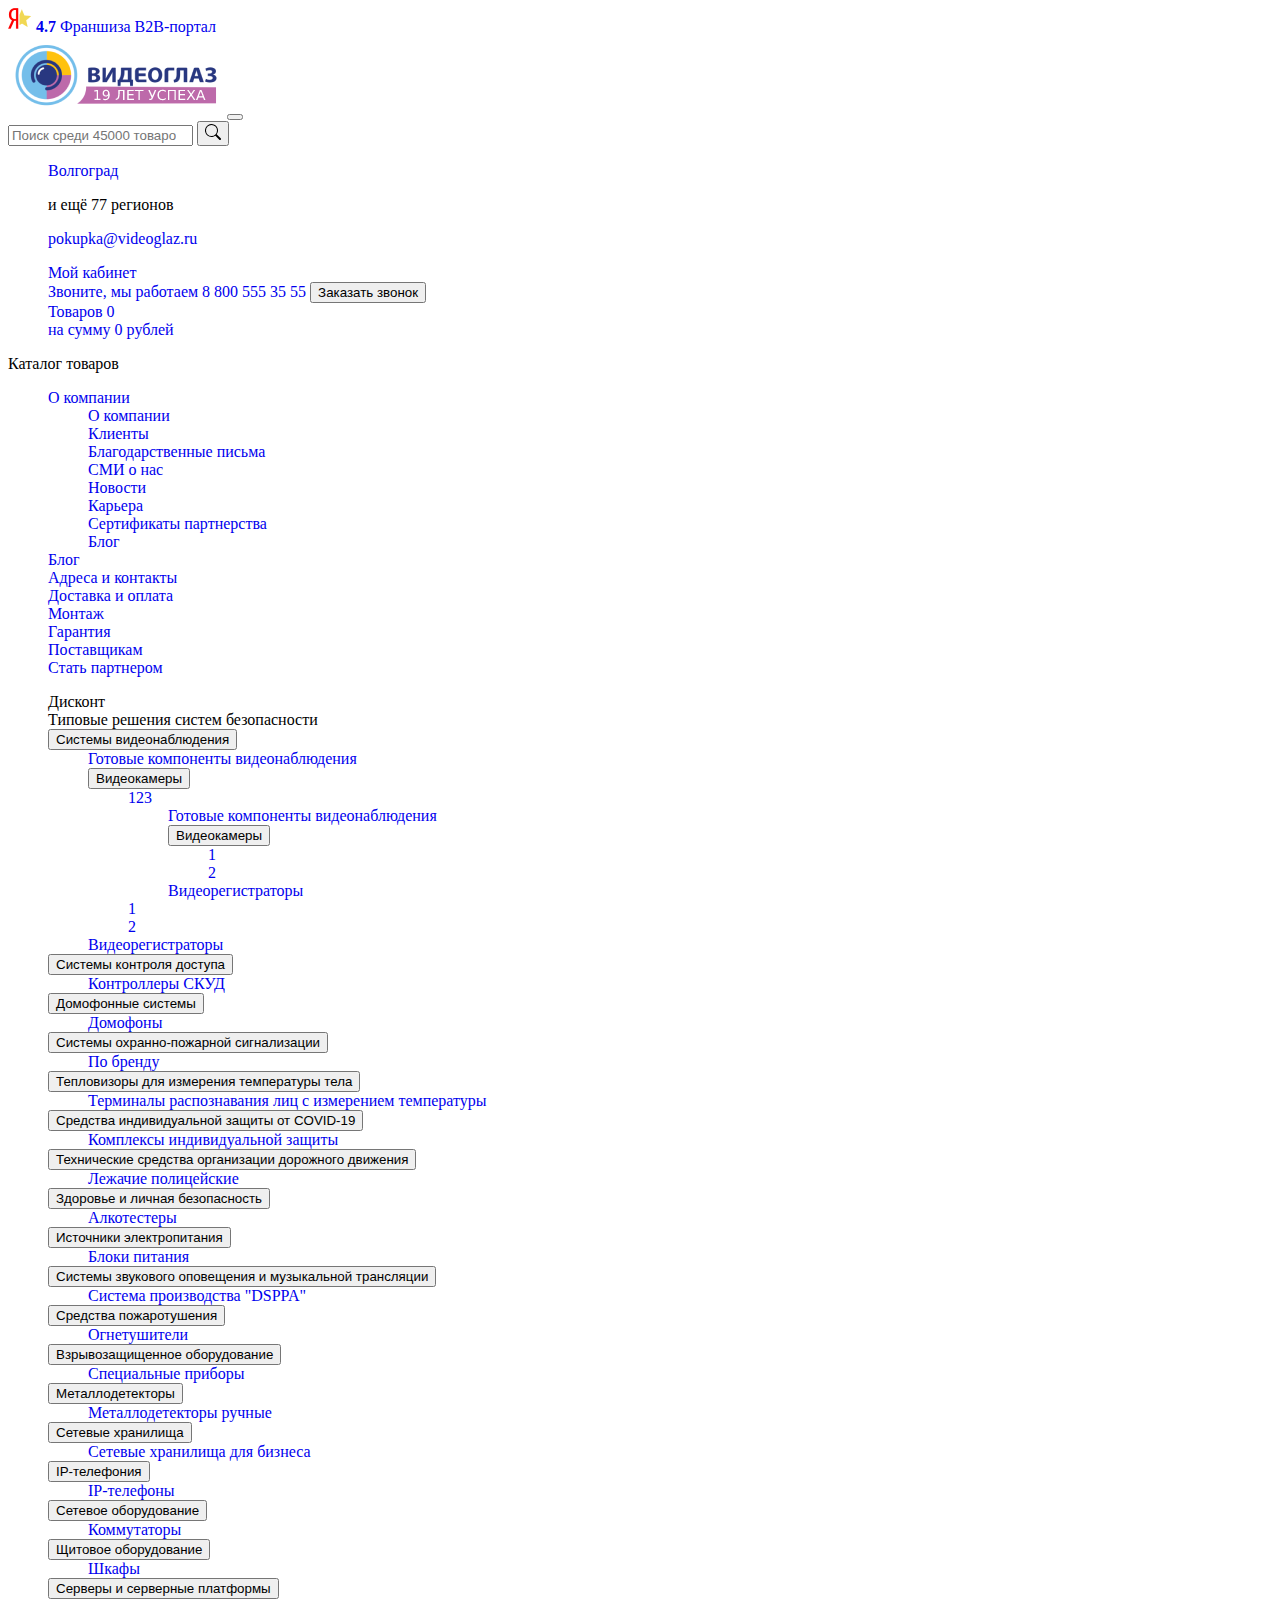
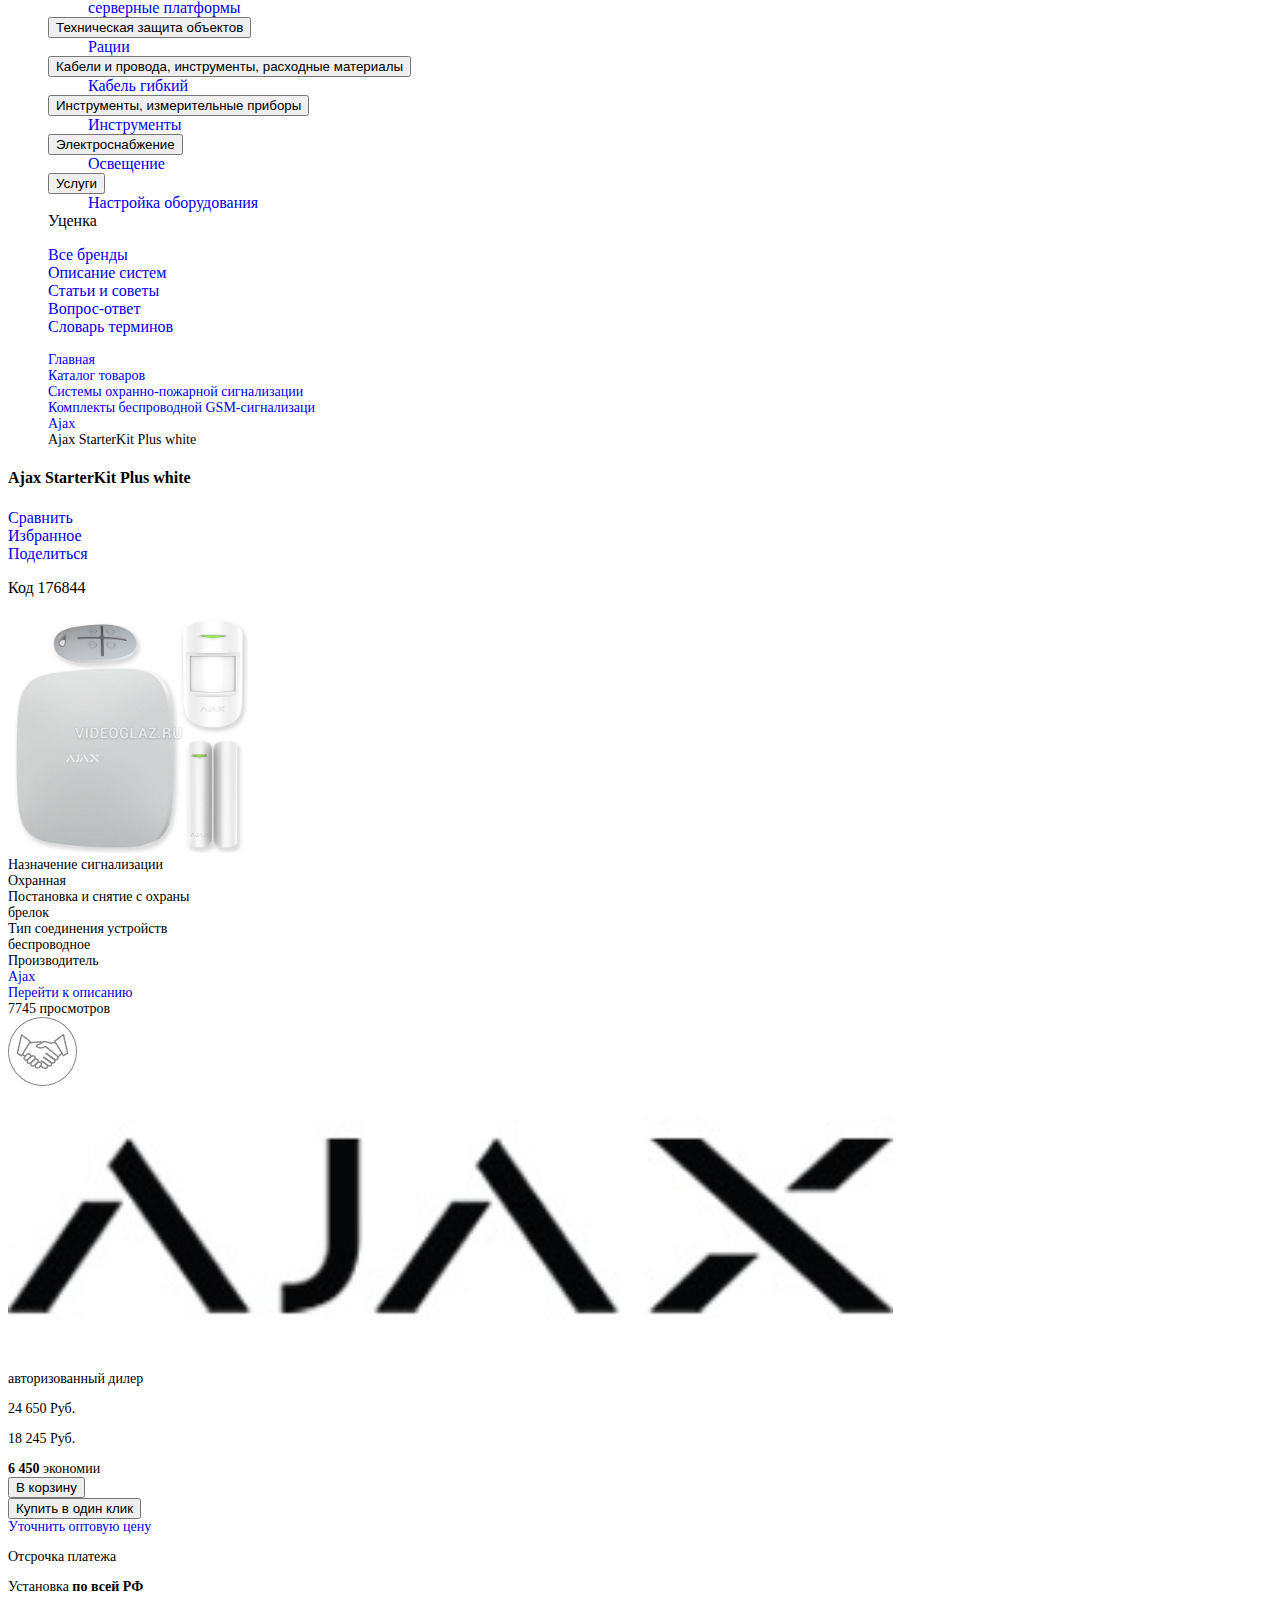
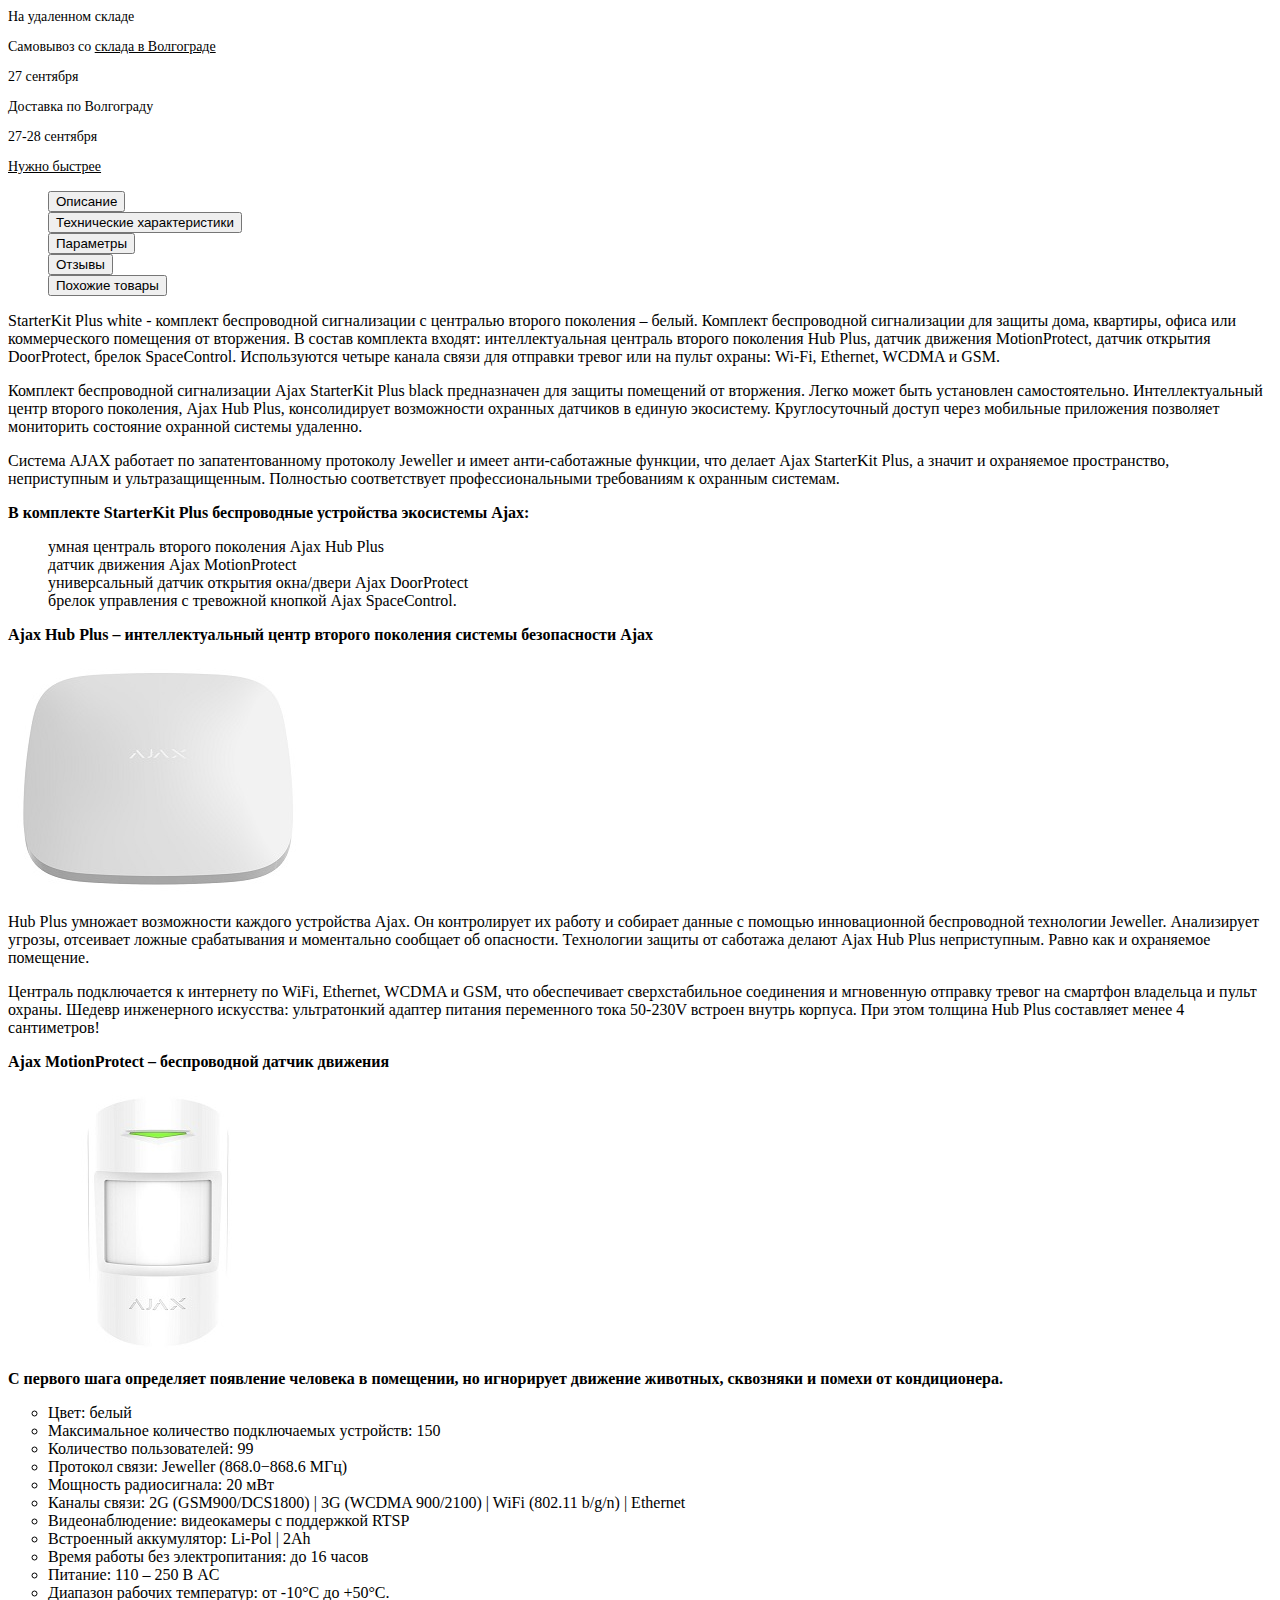
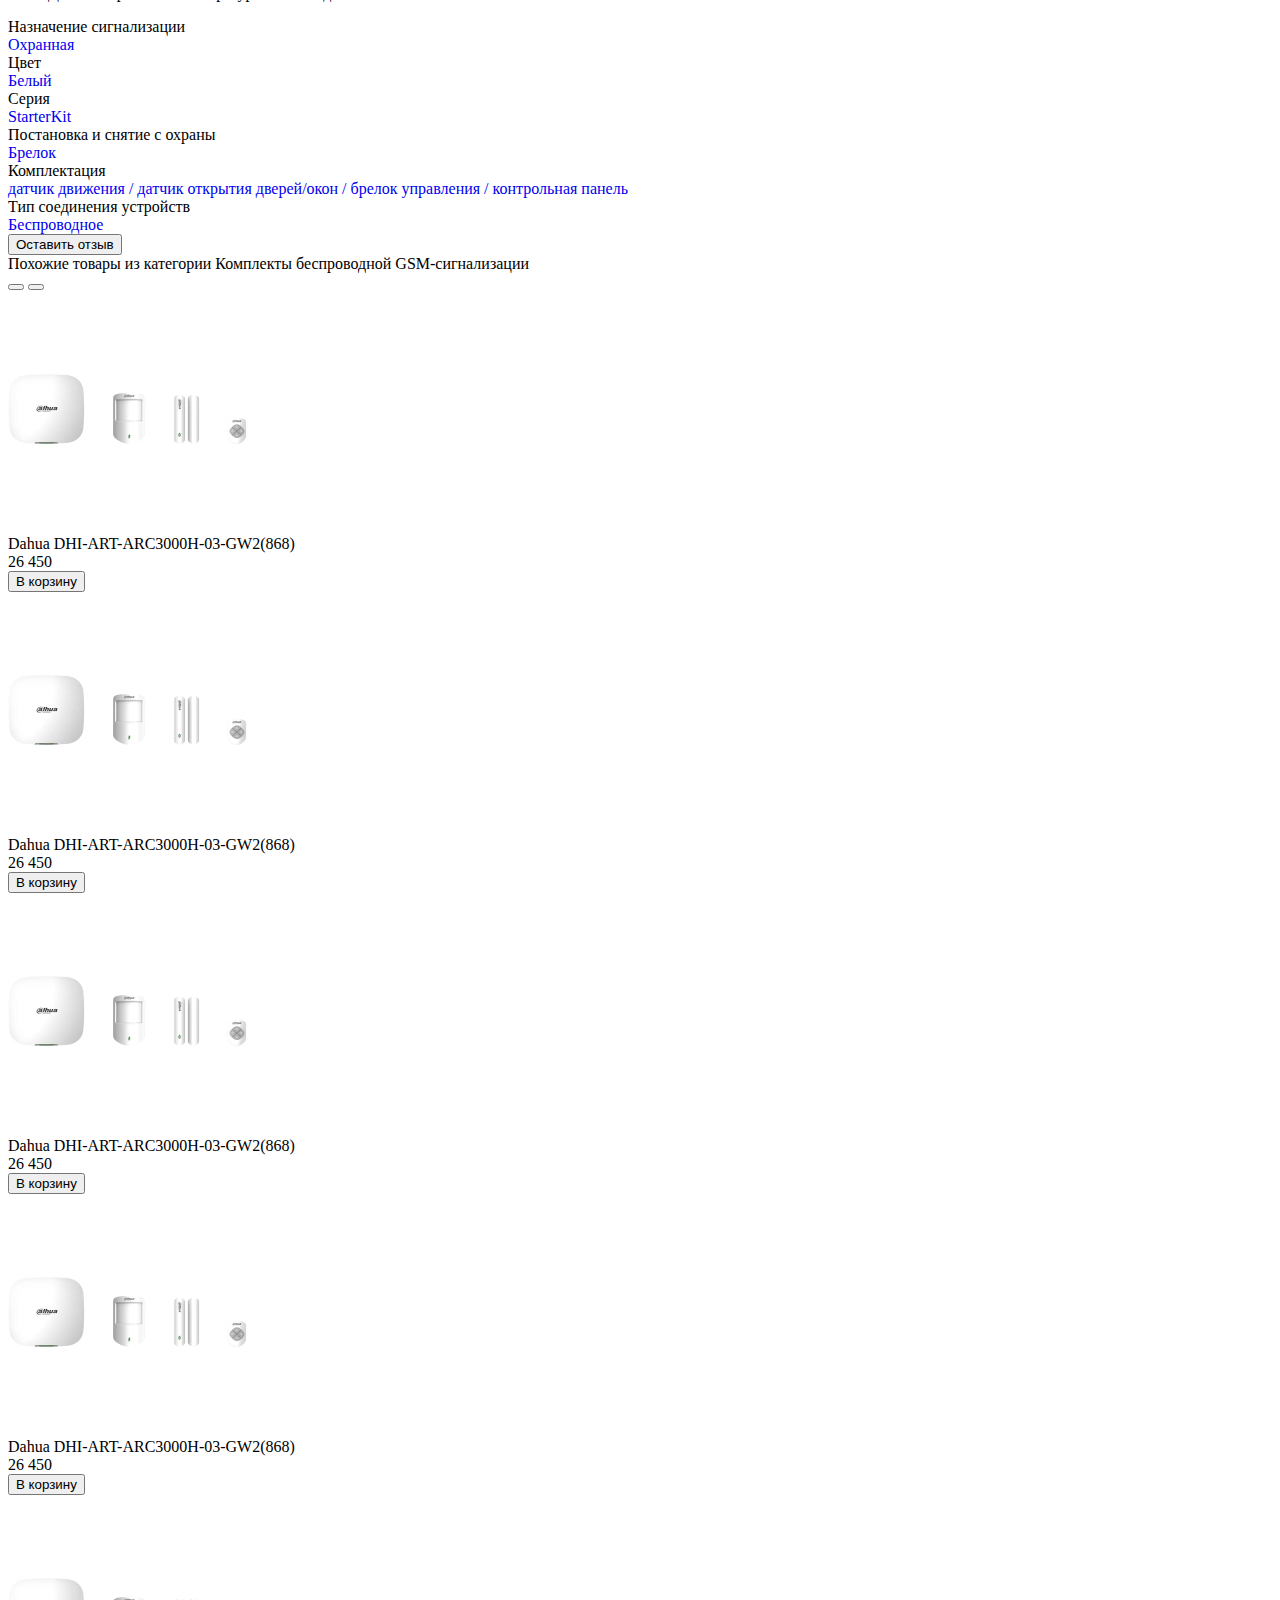
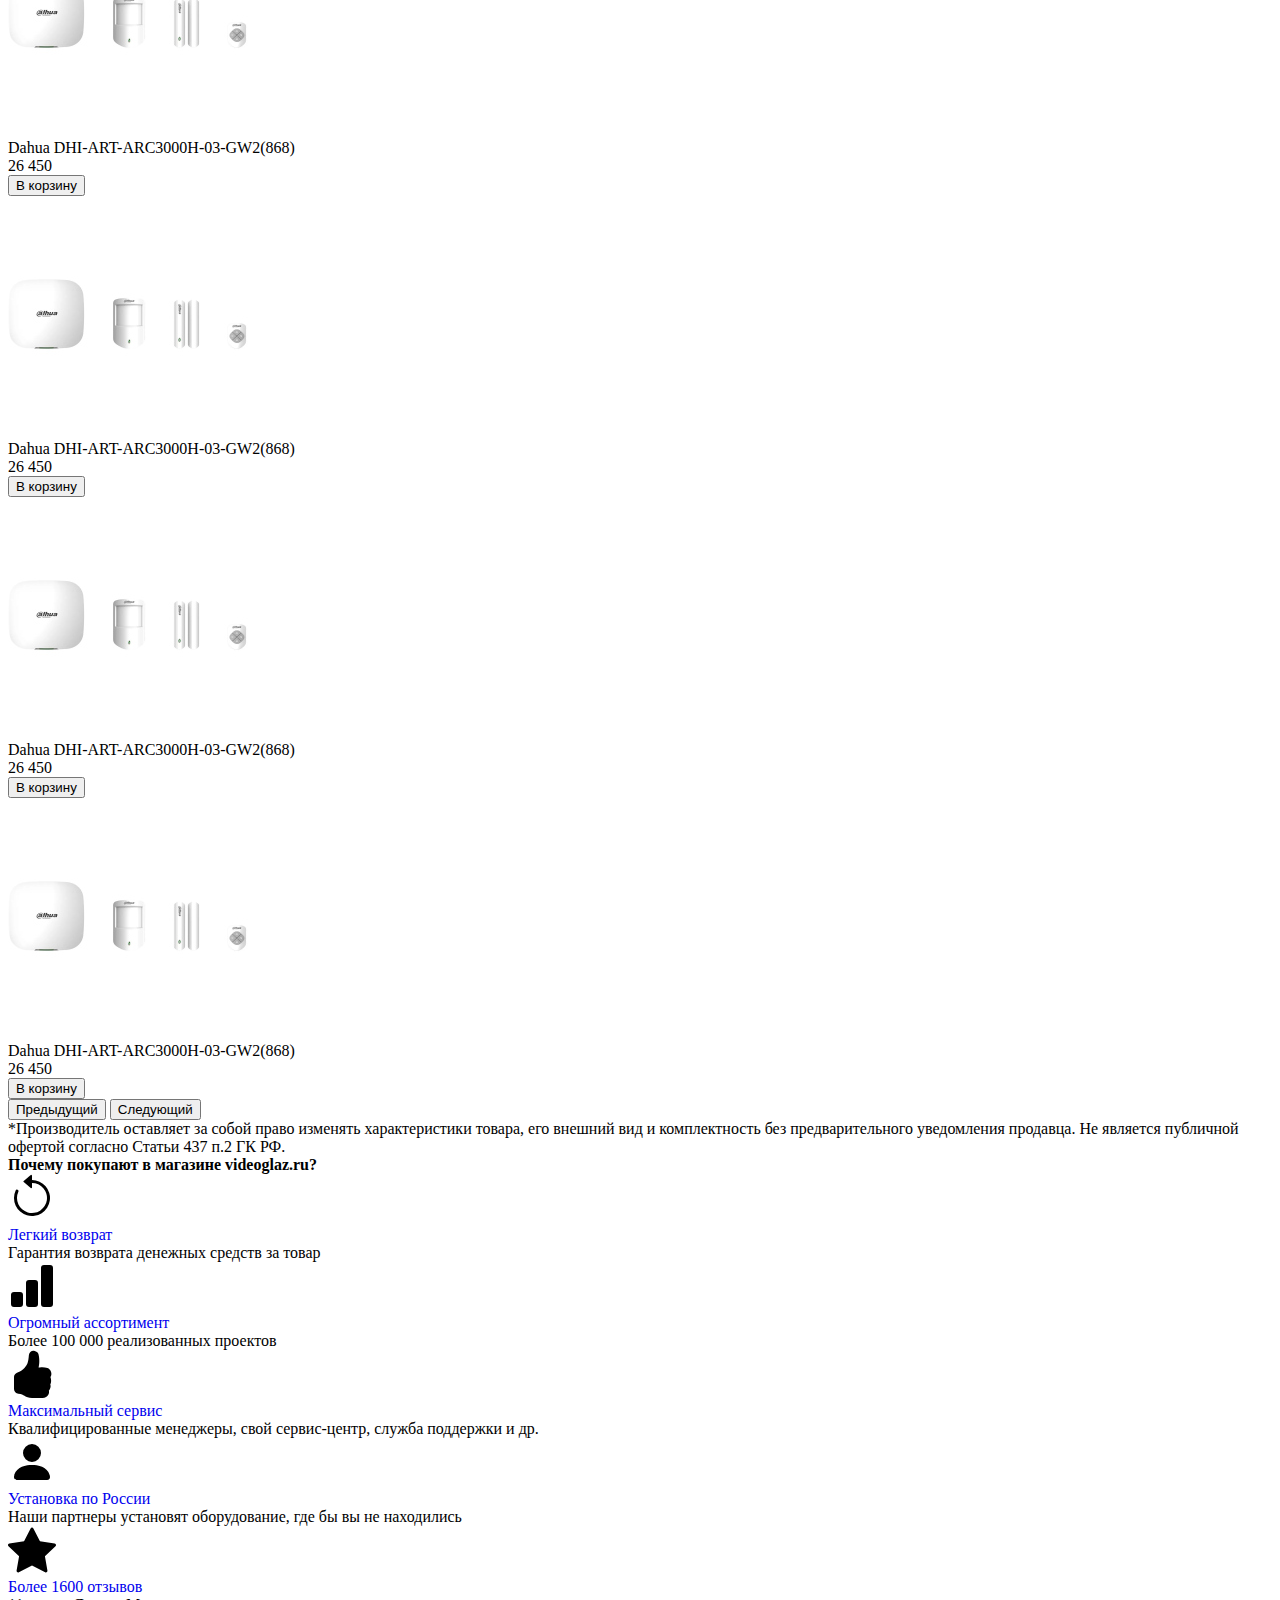
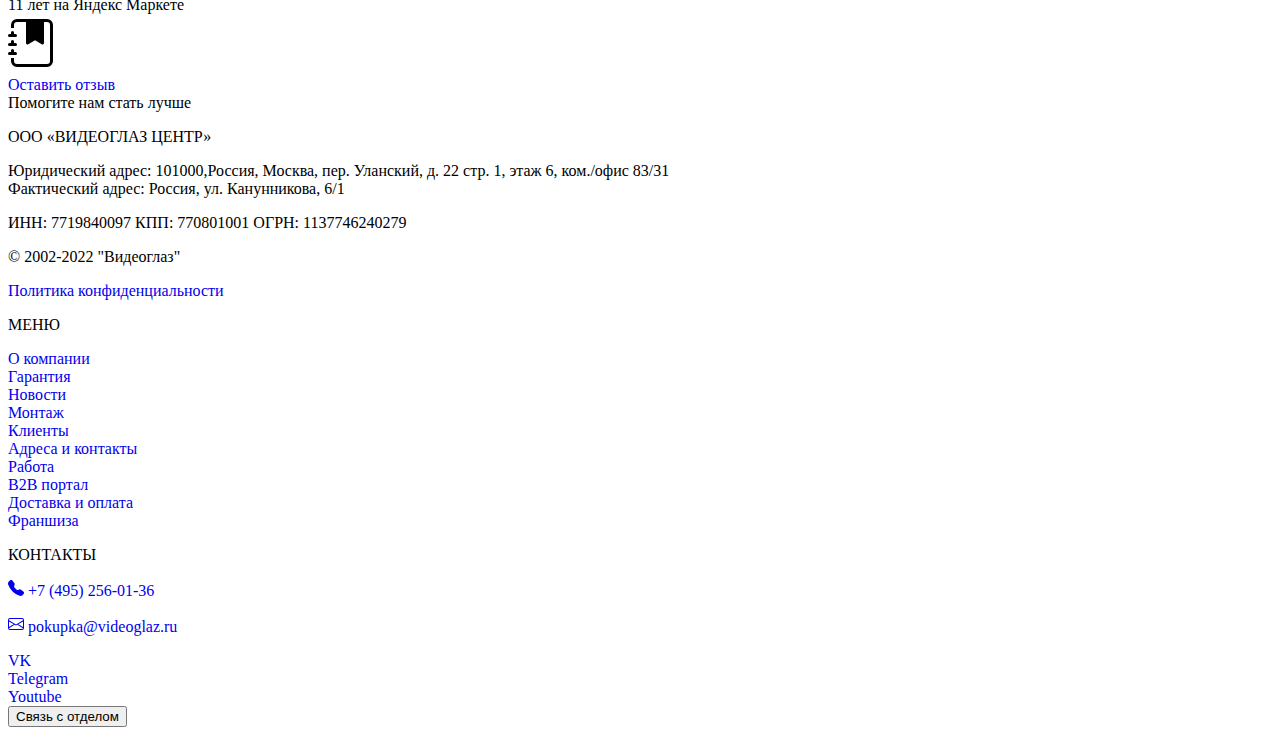
<file: LR1/index.html>
<!DOCTYPE html>
<html lang="en">
<head>
    <meta charset="UTF-8">
    <title>Ajax StarterKit Plus white Комплект беспроводной GSM-сигнализации - ВИДЕОГЛАЗ Волгоград</title>
    <link href="https://cdn.jsdelivr.net/npm/bootstrap@5.0.2/dist/css/bootstrap.min.css" rel="stylesheet" integrity="sha384-EVSTQN3/azprG1Anm3QDgpJLIm9Nao0Yz1ztcQTwFspd3yD65VohhpuuCOmLASjC" crossorigin="anonymous">
    <link href="style.css" rel="stylesheet" type="text/css">
    <!-- https://bootstraptema.ru/stuff/snippets_bootstrap/sliders/bootstrap_thumbnail_slider/28-1-0-1116 -->
    <!-- CSS only -->
</head>
<body>
    <div class="container">
        <div class="container text-end">
            <a href="#">
                <img src="img/ya.png"  alt="Яндекс">
                <strong class="text-dark">4.7</strong>
            </a>
            <a href="https://partner.videoglaz.ru/">Франшиза</a>
            <a href="#" class="text-danger">B2B-портал</a>
        </div>

        <header class="navbar navbar-expand-lg navbar-light bg-light">
            <div class="container">
                <a class="navbar-brand" href="#">
                    <img src="img/logo.png" class="col" alt="videoglaz logo">
                </a>
                <button class="navbar-toggler" type="button" data-bs-toggle="collapse" data-bs-target="#navbarSupportedContent" aria-controls="navbarSupportedContent" aria-expanded="false" aria-label="Toggle navigation"></button>
                <div class="collapse navbar-collapse" id="navbarSupportedContent">
                    <form class="d-inline-flex">
                        <input class="form-control me-1" type="search"placeholder="Поиск среди 45000 товаров" aria-label="Search">
                        <button class="btn btn-primary" type="submit"><svg xmlns="http://www.w3.org/2000/svg" width="16" height="16" fill="currentColor" class="bi bi-search" viewBox="0 0 16 16">
                            <path d="M11.742 10.344a6.5 6.5 0 1 0-1.397 1.398h-.001c.03.04.062.078.098.115l3.85 3.85a1 1 0 0 0 1.415-1.414l-3.85-3.85a1.007 1.007 0 0 0-.115-.1zM12 6.5a5.5 5.5 0 1 1-11 0 5.5 5.5 0 0 1 11 0z"/>
                        </svg></button>
                    </form>
                    <ul class="navbar-nav me-auto mb-2 mb-lg-0">
                        <li class="nav-item pt-4">
                            <a class="nav-link link-primary text-center" href="#">Волгоград</a>
                            <p class="px-2">и ещё 77 регионов</p>
                        </li>
                        <li class="nav-item pt-5">
                            <a class="nav-link link-primary" href="mailto:pokupka@videoglaz.ru">
                                <p class="flex-center">pokupka@videoglaz.ru</p>
                            </a>
                        </li>
                        <li class="nav-item pt-5">
                            <a class="nav-link link-primary" href="#">Мой кабинет</a>
                        </li>
                        <li class="nav-item">
                            <a class="nav-link link-primary" href="#">Звоните, мы работаем</a>
                            <a class="nav-link link-primary" href="#">8 800 555 35 55</a>
                            <!--<button>Заказать звонок</button>-->
                            <button type="button" class="btn btn-outline-primary btn-sm col-12">Заказать звонок</button>
                        </li>
                        <li class="nav-item pt-4">
                            <a class="nav-link" href="#">Товаров <span class="text-primary">0</span>
                                <br>
                                на сумму <span class="text-primary">0 рублей</span>
                            </a>
                        </li>
                    </ul>
                </div>
            </div>
        </header>

        <nav class="container mt-3">
            <div class="row">
                <div class="col-2">
                    Каталог товаров
                </div>

                <div class="col">
                        <ul class="nav">
                            <li class="nav-item dropdown">
                                <a class="nav-link dropdown-toggle" data-bs-toggle="dropdown" href="#" role="button" aria-expanded="false">О компании</a>
                                <ul class="dropdown-menu">
                                    <li><a class="dropdown-item" href="#">О компании</a></li>
                                    <li><a class="dropdown-item" href="#">Клиенты</a></li>
                                    <li><a class="dropdown-item" href="#">Благодарственные письма</a></li>
                                    <li><a class="dropdown-item" href="#">СМИ о нас</a></li>
                                    <li><a class="dropdown-item" href="#">Новости</a></li>
                                    <li><a class="dropdown-item" href="#">Карьера</a></li>
                                    <li><a class="dropdown-item" href="#">Сертификаты партнерства</a></li>
                                    <li><a class="dropdown-item" href="#">Блог</a></li>
                                </ul>
                            </li>
                            <li class="nav-item">
                                <a class="nav-link active" aria-current="page" href="#">Блог</a>
                            </li>
                            <li class="nav-item">
                                <a class="nav-link" href="#">Адреса и контакты</a>
                            </li>
                            <li class="nav-item">
                                <a class="nav-link" href="#">Доставка и оплата</a>
                            </li>
                            <li class="nav-item">
                                <a class="nav-link" href="#">Монтаж</a>
                            </li>
                            <li class="nav-item">
                                <a class="nav-link" href="#">Гарантия</a>
                            </li>
                            <li class="nav-item">
                                <a class="nav-link" href="#">Поставщикам</a>
                            </li>
                            <li class="nav-item">
                                <a class="nav-link" href="#">Стать партнером</a>
                            </li>
                        </ul>
                </div>
            </div>
        </nav>

        <div class="container">
            <div class="row">
                <aside class="col-2">
                    <ul class="list-group list-group-flush">
                        <li class="list-group-item">Дисконт</li>
                        <li class="list-group-item">Типовые решения систем безопасности</li>
                        <li class="list-group-item">
                            <div class="btn-group dropend">
                                <button type="button" class="btn btn-white dropdown-toggle p-0 text-wrap" data-bs-toggle="dropdown" aria-expanded="false">
                                    Системы видеонаблюдения
                                </button>
                                <ul class="dropdown-menu">
                                    <li><a href="#" class="dropdown-item">Готовые компоненты видеонаблюдения</a></li>
                                    <li class="dropdown-item">
                                        <div class="btn-group dropend">
                                            <button type="button" class="btn btn-white dropdown-toggle p-0 text-wrap" data-bs-toggle="dropdown" aria-expanded="false">
                                                Видеокамеры
                                            </button>
                                            <ul class="dropdown-menu">
                                                <li>
                                                    <a href="#">123</a>
                                                    <ul class="dropdown-menu dropdown-submenu">
                                                        <li><a href="#" class="dropdown-item">Готовые компоненты видеонаблюдения</a></li>
                                                        <li class="dropdown-item">
                                                            <div class="btn-group dropend">
                                                                <button type="button" class="btn btn-white dropdown-toggle p-0 text-wrap" data-bs-toggle="dropdown" aria-expanded="false">
                                                                    Видеокамеры
                                                                </button>
                                                                <ul class="dropdown-menu">

                                                                    <li><a href="#" class="dropdown-item">1</a></li>
                                                                    <li><a href="#" class="dropdown-item">2</a></li>
                                                                </ul>
                                                            </div></li>
                                                        <li><a href="#" class="dropdown-item">Видеорегистраторы</a></li>
                                                    </ul>
                                                </li>
                                                <li><a href="#" class="dropdown-item">1</a></li>
                                                <li><a href="#" class="dropdown-item">2</a></li>
                                            </ul>
                                        </div></li>
                                    <li><a href="#" class="dropdown-item">Видеорегистраторы</a></li>
                                </ul>
                            </div></li>
                        <li class="list-group-item">
                            <div class="btn-group dropend">
                                <button type="button" class="btn btn-white dropdown-toggle p-0 text-wrap" data-bs-toggle="dropdown" aria-expanded="false">
                                    Системы контроля доступа
                                </button>
                                <ul class="dropdown-menu">
                                    <li><a href="#" class="dropdown-item">Контроллеры СКУД</a></li>
                                </ul>
                            </div></li>
                        <li class="list-group-item">
                            <div class="btn-group dropend">
                                <button type="button" class="btn btn-white dropdown-toggle p-0 text-wrap" data-bs-toggle="dropdown" aria-expanded="false">
                                    Домофонные системы
                                </button>
                                <ul class="dropdown-menu">
                                    <li><a href="#" class="dropdown-item">Домофоны</a></li>
                                </ul>
                            </div></li>
                        <li class="list-group-item">
                            <div class="btn-group dropend">
                                <button type="button" class="btn btn-white dropdown-toggle p-0 text-wrap" data-bs-toggle="dropdown" aria-expanded="false">
                                    Системы охранно-пожарной сигнализации
                                </button>
                                <ul class="dropdown-menu">
                                    <li><a href="#" class="dropdown-item">По бренду</a></li>
                                </ul>
                            </div></li>
                        <li class="list-group-item">
                            <div class="btn-group dropend">
                                <button type="button" class="btn btn-white dropdown-toggle p-0 text-wrap" data-bs-toggle="dropdown" aria-expanded="false">
                                    Тепловизоры для измерения температуры тела
                                </button>
                                <ul class="dropdown-menu">
                                    <li><a href="#" class="dropdown-item">Терминалы распознавания лиц с измерением температуры</a></li>
                                </ul>
                            </div></li>
                        <li class="list-group-item">
                            <div class="btn-group dropend">
                                <button type="button" class="btn btn-white dropdown-toggle p-0 text-wrap" data-bs-toggle="dropdown" aria-expanded="false">
                                    Средства индивидуальной защиты от COVID-19
                                </button>
                                <ul class="dropdown-menu">
                                    <li><a href="#" class="dropdown-item">Комплексы индивидуальной защиты</a></li>
                                </ul>
                            </div></li>
                        <li class="list-group-item">
                            <div class="btn-group dropend">
                                <button type="button" class="btn btn-white dropdown-toggle p-0 text-wrap" data-bs-toggle="dropdown" aria-expanded="false">
                                    Технические средства организации дорожного движения
                                </button>
                                <ul class="dropdown-menu">
                                    <li><a href="#" class="dropdown-item">Лежачие полицейские</a></li>
                                </ul>
                            </div></li>
                        <li class="list-group-item">
                            <div class="btn-group dropend">
                                <button type="button" class="btn btn-white dropdown-toggle p-0 text-wrap" data-bs-toggle="dropdown" aria-expanded="false">
                                    Здоровье и личная безопасность
                                </button>
                                <ul class="dropdown-menu">
                                    <li><a href="#" class="dropdown-item">Алкотестеры</a></li>
                                </ul>
                            </div></li>
                        <li class="list-group-item">
                            <div class="btn-group dropend">
                                <button type="button" class="btn btn-white dropdown-toggle p-0 text-wrap" data-bs-toggle="dropdown" aria-expanded="false">
                                    Источники электропитания
                                </button>
                                <ul class="dropdown-menu">
                                    <li><a href="#" class="dropdown-item">Блоки питания</a></li>
                                </ul>
                            </div></li>
                        <li class="list-group-item">
                            <div class="btn-group dropend">
                                <button type="button" class="btn btn-white dropdown-toggle p-0 text-wrap" data-bs-toggle="dropdown" aria-expanded="false">
                                    Системы звукового оповещения и музыкальной трансляции
                                </button>
                                <ul class="dropdown-menu">
                                    <li><a href="#" class="dropdown-item">Система производства "DSPPA"</a></li>
                                </ul>
                            </div></li>
                        <li class="list-group-item">
                            <div class="btn-group dropend">
                                <button type="button" class="btn btn-white dropdown-toggle p-0 text-wrap" data-bs-toggle="dropdown" aria-expanded="false">
                                    Средства пожаротушения
                                </button>
                                <ul class="dropdown-menu">
                                    <li><a href="#" class="dropdown-item">Огнетушители</a></li>
                                </ul>
                            </div></li>
                        <li class="list-group-item">
                            <div class="btn-group dropend">
                                <button type="button" class="btn btn-white dropdown-toggle p-0 text-wrap" data-bs-toggle="dropdown" aria-expanded="false">
                                    Взрывозащищенное оборудование
                                </button>
                                <ul class="dropdown-menu">
                                    <li><a href="#" class="dropdown-item">Специальные приборы</a></li>
                                </ul>
                            </div></li>
                        <li class="list-group-item">
                            <div class="btn-group dropend">
                                <button type="button" class="btn btn-white dropdown-toggle p-0 text-wrap" data-bs-toggle="dropdown" aria-expanded="false">
                                    Металлодетекторы
                                </button>
                                <ul class="dropdown-menu">
                                    <li><a href="#" class="dropdown-item">Металлодетекторы ручные</a></li>
                                </ul>
                            </div></li>
                        <li class="list-group-item">
                            <div class="btn-group dropend">
                                <button type="button" class="btn btn-white dropdown-toggle p-0 text-wrap" data-bs-toggle="dropdown" aria-expanded="false">
                                    Сетевые хранилища
                                </button>
                                <ul class="dropdown-menu">
                                    <li><a href="#" class="dropdown-item">Сетевые хранилища для бизнеса</a></li>
                                </ul>
                            </div></li>
                        <li class="list-group-item">
                            <div class="btn-group dropend">
                                <button type="button" class="btn btn-white dropdown-toggle p-0 text-wrap" data-bs-toggle="dropdown" aria-expanded="false">
                                    IP-телефония
                                </button>
                                <ul class="dropdown-menu">
                                    <li><a href="#" class="dropdown-item">IP-телефоны</a></li>
                                </ul>
                            </div></li>
                        <li class="list-group-item">
                            <div class="btn-group dropend">
                                <button type="button" class="btn btn-white dropdown-toggle p-0 text-wrap" data-bs-toggle="dropdown" aria-expanded="false">
                                    Сетевое оборудование
                                </button>
                                <ul class="dropdown-menu">
                                    <li><a href="#" class="dropdown-item">Коммутаторы</a></li>
                                </ul>
                            </div></li>
                        <li class="list-group-item">
                            <div class="btn-group dropend">
                                <button type="button" class="btn btn-white dropdown-toggle p-0 text-wrap" data-bs-toggle="dropdown" aria-expanded="false">
                                    Щитовое оборудование
                                </button>
                                <ul class="dropdown-menu">
                                    <li><a href="#" class="dropdown-item">Шкафы</a></li>
                                </ul>
                            </div></li>
                        <li class="list-group-item">
                            <div class="btn-group dropend">
                                <button type="button" class="btn btn-white dropdown-toggle p-0 text-wrap" data-bs-toggle="dropdown" aria-expanded="false">
                                    Серверы и серверные платформы
                                </button>
                                <ul class="dropdown-menu">
                                    <li><a href="#" class="dropdown-item">серверные платформы</a></li>
                                </ul>
                            </div></li>
                        <li class="list-group-item">
                            <div class="btn-group dropend">
                                <button type="button" class="btn btn-white dropdown-toggle p-0 text-wrap" data-bs-toggle="dropdown" aria-expanded="false">
                                    Техническая защита объектов
                                </button>
                                <ul class="dropdown-menu">
                                    <li><a href="#" class="dropdown-item">Рации</a></li>
                                </ul>
                            </div></li>
                        <li class="list-group-item">
                            <div class="btn-group dropend">
                                <button type="button" class="btn btn-white dropdown-toggle p-0 text-wrap" data-bs-toggle="dropdown" aria-expanded="false">
                                    Кабели и провода, инструменты, расходные материалы
                                </button>
                                <ul class="dropdown-menu">
                                    <li><a href="#" class="dropdown-item">Кабель гибкий</a></li>
                                </ul>
                            </div></li>
                        <li class="list-group-item">
                            <div class="btn-group dropend">
                                <button type="button" class="btn btn-white dropdown-toggle p-0 text-wrap" data-bs-toggle="dropdown" aria-expanded="false">
                                    Инструменты, измерительные приборы
                                </button>
                                <ul class="dropdown-menu">
                                    <li><a href="#" class="dropdown-item">Инструменты</a></li>
                                </ul>
                            </div></li>
                        <li class="list-group-item">
                            <div class="btn-group dropend">
                                <button type="button" class="btn btn-white dropdown-toggle p-0 text-wrap" data-bs-toggle="dropdown" aria-expanded="false">
                                    Электроснабжение
                                </button>
                                <ul class="dropdown-menu">
                                    <li><a href="#" class="dropdown-item">Освещение</a></li>
                                </ul>
                            </div></li>
                        <li class="list-group-item">
                            <div class="btn-group dropend">
                                <button type="button" class="btn btn-white dropdown-toggle p-0 text-wrap" data-bs-toggle="dropdown" aria-expanded="false">
                                    Услуги
                                </button>
                                <ul class="dropdown-menu">
                                    <li><a href="#" class="dropdown-item">Настройка оборудования</a></li>
                                </ul>
                            </div></li>
                        <li class="list-group-item">Уценка</li>
                    </ul>
                    <div class="w-100"></div>
                    <div>
                        <ul class="list-group list-group-flush mt-4">
                            <li class="list-group-item"><a href="#" class="link-dark" >Все бренды</a></li>
                            <li class="list-group-item"><a href="#" class="link-dark" >Описание систем</a></li>
                            <li class="list-group-item"><a href="#" class="link-dark" >Статьи и советы</a></li>
                            <li class="list-group-item"><a href="#" class="link-dark" >Вопрос-ответ</a></li>
                            <li class="list-group-item"><a href="#" class="link-dark" >Словарь терминов</a></li>
                        </ul>
                    </div>
                </aside>
                <div class="col-9">
                    <nav style="--bs-breadcrumb-divider: '>'; font-size: 14px" aria-label="breadcrumb">
                        <ol class="breadcrumb">
                            <li class="breadcrumb-item"><a href="#" class="text-dark">Главная</a></li>
                            <li class="breadcrumb-item"><a href="#" class="text-dark">Каталог товаров</a></li>
                            <li class="breadcrumb-item"><a href="#" class="text-dark">Системы охранно-пожарной сигнализации</a></li>
                            <li class="breadcrumb-item"><a href="#" class="text-dark">Комплекты беспроводной GSM-сигнализаци</a></li>
                            <li class="breadcrumb-item"><a href="#" class="text-dark">Ajax</a></li>
                            <li class="breadcrumb-item active" aria-current="page">Ajax StarterKit Plus white</li>
                        </ol>
                    </nav>
                    <div class="row">
                        <div class="col-sm-8">
                            <h4>Ajax StarterKit Plus white</h4>
                        </div>
                        <div class="col">
                            <div class="col text-center"><a href="#" class="text-dark" >Сравнить</a></div>
                        </div>
                        <div class="col">
                            <div class="col text-center"><a href="#" class="text-dark" >Избранное</a></div>
                        </div>
                        <div class="col">
                            <div class="col text-center"><a href="#" class="text-dark" >Поделиться</a></div>
                        </div>
                        <div class="row">
                            <p class="mt-2 mb-4" style="font-size-: 12px">Код 176844</p>
                        </div>
                        <div class="container">
                            <div class="row" style="font-size: 14px">
                                <div class="col-sm">
                                    <img src="img\original.jpg" height="240" width="240" alt="Ajax StarterKit Plus white photo">
                                </div>
                                <div class="col-sm">
                                    <div class="row g-1">
                                        <div class="col">Назначение сигнализации</div>
                                        <div class="col">Охранная</div>
                                        <div class="w-100"></div>
                                        <div class="col">Постановка и снятие с охраны
                                        </div>
                                        <div class="col">брелок</div>
                                        <div class="w-100"></div>
                                        <div class="col">Тип соединения устройств
                                        </div>
                                        <div class="col">беспроводное</div>
                                        <div class="w-100"></div>
                                        <div class="col">Производитель</div>
                                        <div class="col"><a href="#" class="text-dark">Ajax</a></div>
                                    </div>
                                    <div><a href="#pills-description-tab" class="text-dark">Перейти к описанию</a></div>
                                    <div class="mt-2 mb-4">
                                        7745 просмотров
                                    </div>
                                    <div class="row">
                                        <div class="col">
                                            <img src="img\hands.png" alt="handshake">
                                        </div>
                                        <div class="col">
                                            <div class="row">
                                                <div class="col">
                                                    <img src="img\logo-ajax.jpg" width="70%" alt="logo-ajax">
                                                </div>
                                                <div class="w-100"></div>
                                                <div class="col">авторизованный дилер</div>
                                            </div>
                                        </div>
                                    </div>

                                </div>
                                <div class="col-sm">
                                    <p class="fs-5 text-black-50 text-decoration-line-through">24 650 Руб.</p>
                                    <p class="fs-3 fw-bold">18 245 Руб.</p>
                                    <div class="mb-3">
                                        <b class="text-black bg-info p-2 ">6 450</b>
                                        экономии
                                    </div>
                                    <div>
                                        <button type="button" class="btn btn-warning col-12 p-3 mt-2 mb-2">В корзину</button>
                                    </div>
                                    <div></div>
                                    <div>
                                        <button type="button" class="col-12 p-3 mb-2">Купить в один клик</button>
                                    </div>
                                    <a href="#" class="link-secondary">Уточнить оптовую цену</a>
                                    <p class="text-secondary pt-3">Отсрочка платежа</p>
                                    <div class="text-secondary mb-3">
                                        Установка <b class="text-black">по всей РФ</b>
                                    </div>
                                    <p class="fw-bold">На удаленном складе</p>
                                    <div class="text-secondary">Самовывоз со <u>склада в Волгограде</u><br></div>
                                    <p class="fw-bold mb-3">27 сентября</p>
                                    <div class="row">
                                        <div class="col">
                                            <p class="text-secondary">Доставка по Волгограду</p>
                                            <p class="fw-bold">27-28 сентября</p>
                                        </div>
                                        <div class="col"><u>Нужно быстрее</u></div>
                                    </div>
                                </div>
                            </div>

                            <!-- навигация -->
                            <ul class="nav nav-pills mb-3" id="pills-tab" role="tablist">
                                <li class="nav-item" role="presentation">
                                    <button class="nav-link active" id="pills-description-tab" data-bs-toggle="pill" data-bs-target="#pills-description" type="button" role="tab" aria-controls="pills-description" aria-selected="true">Описание</button>
                                </li>
                                <li class="nav-item" role="presentation">
                                    <button class="nav-link" id="pills-characteristics-tab" data-bs-toggle="pill" data-bs-target="#pills-characteristics" type="button" role="tab" aria-controls="pills-characteristics" aria-selected="false">Технические характеристики</button>
                                </li>
                                <li class="nav-item" role="presentation">
                                    <button class="nav-link" id="pills-option-tab" data-bs-toggle="pill" data-bs-target="#pills-option" type="button" role="tab" aria-controls="pills-option" aria-selected="false">Параметры</button>
                                </li>
                                <li class="nav-item" role="presentation">
                                    <button class="nav-link" id="pills-reviews-tab" data-bs-toggle="pill" data-bs-target="#pills-reviews" type="button" role="tab" aria-controls="pills-reviews" aria-selected="false">Отзывы</button>
                                </li>
                                <li class="nav-item" role="presentation">
                                    <button class="nav-link" id="pills-products-tab" data-bs-toggle="pill" data-bs-target="#pills-products" type="button" role="tab" aria-controls="pills-products" aria-selected="false">Похожие товары</button>
                                </li>
                            </ul>
                            <div class="tab-content" id="pills-tabContent">
                                <div class="tab-pane fade show active" id="pills-description" role="tabpanel" aria-labelledby="pills-description-tab">
                                    <p>
                                        StarterKit Plus white - комплект беспроводной сигнализации с централью второго поколения – белый. Комплект беспроводной сигнализации для защиты дома, квартиры, офиса или коммерческого помещения от вторжения. В состав комплекта входят: интеллектуальная централь второго поколения Hub Plus, датчик движения MotionProtect, датчик открытия DoorProtect, брелок SpaceControl. Используются четыре канала связи для отправки тревог или на пульт охраны: Wi-Fi, Ethernet, WCDMA и GSM.
                                    </p>
                                    <p>
                                        Комплект беспроводной сигнализации Ajax StarterKit Plus black предназначен для защиты помещений от вторжения. Легко может быть установлен самостоятельно. Интеллектуальный центр второго поколения, Ajax Hub Plus, консолидирует возможности охранных датчиков в единую экосистему. Круглосуточный доступ через мобильные приложения позволяет мониторить состояние охранной системы удаленно.
                                    </p>
                                    <p>
                                        Система AJAX работает по запатентованному протоколу Jeweller и имеет анти-саботажные функции, что делает Ajax StarterKit Plus, а значит и охраняемое пространство, неприступным и ультразащищенным. Полностью соответствует профессиональными требованиям к охранным системам.
                                    </p>
                                    <p>
                                        <strong>
                                            В комплекте StarterKit Plus беспроводные устройства экосистемы Ajax:
                                        </strong>
                                    </p>
                                    <ul>
                                        <li>умная централь второго поколения Ajax Hub Plus</li>
                                        <li>датчик движения Ajax MotionProtect</li>
                                        <li>универсальный датчик открытия окна/двери Ajax DoorProtect</li>
                                        <li>брелок управления с тревожной кнопкой Ajax SpaceControl.</li>
                                    </ul>
                                    <p>
                                        <strong>
                                            Ajax Hub Plus – интеллектуальный центр второго поколения системы безопасности Ajax
                                        </strong>
                                    </p>
                                    <p>
                                        <img src="img/ajax-hub-plus-white.jpg" alt="ajax hub plus white">
                                    </p>
                                    <p>
                                        Hub Plus умножает возможности каждого устройства Ajax. Он контролирует их работу и собирает данные с помощью инновационной беспроводной технологии Jeweller. Анализирует угрозы, отсеивает ложные срабатывания и моментально сообщает об опасности. Технологии защиты от саботажа делают Ajax Hub Plus неприступным. Равно как и охраняемое помещение.
                                    </p>
                                    <p>
                                        Централь подключается к интернету по WiFi, Ethernet, WCDMA и GSM, что обеспечивает сверхстабильное соединения и мгновенную отправку тревог на смартфон владельца и пульт охраны. Шедевр инженерного искусства: ультратонкий адаптер питания переменного тока 50-230V встроен внутрь корпуса. При этом толщина Hub Plus составляет менее 4 сантиметров!
                                    </p>
                                    <p>
                                        <strong>
                                            Ajax MotionProtect – беспроводной датчик движения
                                        </strong>
                                    </p>
                                    <p>
                                        <img src="img/AJAX_MotionProtect_white_1.jpg" alt="AJAX MotionProtect white1">
                                    </p>
                                    <p>
                                        <strong>
                                            С первого шага определяет появление человека в помещении, но игнорирует движение животных, сквозняки и помехи от кондиционера.
                                        </strong>
                                    </p>
                                </div>
                                <div class="tab-pane fade" id="pills-characteristics" role="tabpanel" aria-labelledby="pills-characteristics-tab">
                                    <ul>
                                        <li class="circle-marker">Цвет: белый</li>
                                        <li class="circle-marker">Максимальное количество подключаемых устройств: 150</li>
                                        <li class="circle-marker">Количество пользователей: 99</li>
                                        <li class="circle-marker">Протокол связи: Jeweller (868.0−868.6 МГц)</li>
                                        <li class="circle-marker">Мощность радиосигнала: 20 мВт</li>
                                        <li class="circle-marker">Каналы связи: 2G (GSM900/DCS1800) | 3G (WCDMA 900/2100) | WiFi (802.11 b/g/n) | Ethernet</li>
                                        <li class="circle-marker">Видеонаблюдение: видеокамеры с поддержкой RTSP</li>
                                        <li class="circle-marker">Встроенный аккумулятор: Li-Pol | 2Ah</li>
                                        <li class="circle-marker">Время работы без электропитания: до 16 часов</li>
                                        <li class="circle-marker">Питание: 110 – 250 В AC</li>
                                        <li class="circle-marker">Диапазон рабочих температур: от -10°С до +50°С.</li>
                                    </ul>
                                </div>
                                <div class="tab-pane fade" id="pills-option" role="tabpanel" aria-labelledby="pills-option-tab">
                                    <div class="container">
                                        <div class="row row-cols-2">
                                            <div class="col border-bottom">Назначение сигнализации</div>
                                            <div class="col border-bottom"><a href="#" class="link-primary">Охранная</a></div>

                                            <div class="col border-bottom border-bottom">Цвет</div>
                                            <div class="col border-bottom"><a href="#" class="link-primary">Белый</a></div>

                                            <div class="col border-bottom">Серия</div>
                                            <div class="col border-bottom"><a href="#" class="link-primary">StarterKit</a></div>

                                            <div class="col border-bottom">Постановка и снятие с охраны</div>
                                            <div class="col border-bottom"><a href="#" class="link-primary">Брелок</a></div>

                                            <div class="col border-bottom">Комплектация</div>
                                            <div class="col border-bottom"><a href="#" class="link-primary">датчик движения / датчик открытия дверей/окон / брелок управления / контрольная панель</a></div>

                                            <div class="col">Тип соединения устройств</div>
                                            <div class="col"><a href="#" class="link-primary">Беспроводное</a></div>
                                        </div>
                                    </div>
                                </div>
                                <div class="tab-pane fade" id="pills-reviews" role="tabpanel" aria-labelledby="pills-reviews-tab">
                                    <div>
                                        <button type="button" class="btn btn-primary col-3 p-2 mt-2 mb-2">Оставить отзыв</button>
                                    </div>
                                </div>
                                <div class="tab-pane fade" id="pills-products" role="tabpanel" aria-labelledby="pills-products-tab">
                                    <div class="text-primary">
                                        Похожие товары из категории Комплекты беспроводной GSM-сигнализации
                                    </div>
                                    <div id="carouselExampleIndicators" class="carousel slide" data-bs-ride="carousel">
                                        <div class="carousel-indicators">
                                            <button type="button" data-bs-target="#carouselExampleIndicators" data-bs-slide-to="0" class="active" aria-current="true" aria-label="Slide 1"></button>
                                            <button type="button" data-bs-target="#carouselExampleIndicators" data-bs-slide-to="1" aria-label="Slide 2"></button>
                                        </div>
                                        <div class="carousel-inner">
                                            <div class="carousel-item active">
                                                <div class="container">
                                                    <div class="row">
                                                        <div class="col-3">
                                                            <img src="img\1.jpg" alt="Dahua DHI-ART-ARC3000H-03-GW2(868)">
                                                            <div class="text-primary">Dahua DHI-ART-ARC3000H-03-GW2(868)</div>
                                                            <div class="text-center text-primary mt-4">26 450</div>
                                                            <button type="button" class="btn btn-warning col-12 p-3 mt-2 mb-2">В корзину</button>
                                                        </div>

                                                        <div class="col-3">
                                                            <img src="img\1.jpg" alt="Dahua DHI-ART-ARC3000H-03-GW2(868)">
                                                            <div class="text-primary">Dahua DHI-ART-ARC3000H-03-GW2(868)</div>
                                                            <div class="text-center text-primary mt-4">26 450</div>
                                                            <button type="button" class="btn btn-warning col-12 p-3 mt-2 mb-2">В корзину</button>
                                                        </div>

                                                        <div class="col-3">
                                                            <img src="img\1.jpg" alt="Dahua DHI-ART-ARC3000H-03-GW2(868)">
                                                            <div class="text-primary">Dahua DHI-ART-ARC3000H-03-GW2(868)</div>
                                                            <div class="text-center text-primary mt-4">26 450</div>
                                                            <button type="button" class="btn btn-warning col-12 p-3 mt-2 mb-2">В корзину</button>
                                                        </div>

                                                        <div class="col-3">
                                                            <img src="img\1.jpg" alt="Dahua DHI-ART-ARC3000H-03-GW2(868)">
                                                            <div class="text-primary">Dahua DHI-ART-ARC3000H-03-GW2(868)</div>
                                                            <div class="text-center text-primary mt-4">26 450</div>
                                                            <button type="button" class="btn btn-warning col-12 p-3 mt-2 mb-2">В корзину</button>
                                                        </div>
                                                    </div>
                                                </div>
                                            </div>
                                            <div class="carousel-item">
                                                <div class="container">
                                                    <div class="row">
                                                        <div class="col-3">
                                                            <img src="img\1.jpg" alt="Dahua DHI-ART-ARC3000H-03-GW2(868)">
                                                            <div class="text-primary">Dahua DHI-ART-ARC3000H-03-GW2(868)</div>
                                                            <div class="text-center text-primary mt-4">26 450</div>
                                                            <button type="button" class="btn btn-warning col-12 p-3 mt-2 mb-2">В корзину</button>
                                                        </div>

                                                        <div class="col-3">
                                                            <img src="img\1.jpg" alt="Dahua DHI-ART-ARC3000H-03-GW2(868)">
                                                            <div class="text-primary">Dahua DHI-ART-ARC3000H-03-GW2(868)</div>
                                                            <div class="text-center text-primary mt-4">26 450</div>
                                                            <button type="button" class="btn btn-warning col-12 p-3 mt-2 mb-2">В корзину</button>
                                                        </div>

                                                        <div class="col-3">
                                                            <img src="img\1.jpg" alt="Dahua DHI-ART-ARC3000H-03-GW2(868)">
                                                            <div class="text-primary">Dahua DHI-ART-ARC3000H-03-GW2(868)</div>
                                                            <div class="text-center text-primary mt-4">26 450</div>
                                                            <button type="button" class="btn btn-warning col-12 p-3 mt-2 mb-2">В корзину</button>
                                                        </div>

                                                        <div class="col-3">
                                                            <img src="img\1.jpg" alt="Dahua DHI-ART-ARC3000H-03-GW2(868)">
                                                            <div class="text-primary">Dahua DHI-ART-ARC3000H-03-GW2(868)</div>
                                                            <div class="text-center text-primary mt-4">26 450</div>
                                                            <button type="button" class="btn btn-warning col-12 p-3 mt-2 mb-2">В корзину</button>
                                                        </div>
                                                    </div>
                                            </div>
                                        </div>
                                        <button class="carousel-control-prev" type="button" data-bs-target="#carouselExampleIndicators"  data-bs-slide="prev">
                                            <span class="carousel-control-prev-icon" aria-hidden="true"></span>
                                            <span class="visually-hidden">Предыдущий</span>
                                        </button>
                                        <button class="carousel-control-next" type="button" data-bs-target="#carouselExampleIndicators"  data-bs-slide="next">
                                            <span class="carousel-control-next-icon" aria-hidden="true"></span>
                                            <span class="visually-hidden">Следующий</span>
                                        </button>
                                    </div>
                                </div>
                            </div>
                            <div class="text-black-50 mt-5">
                                *Производитель оставляет за собой право изменять характеристики товара, его внешний вид и комплектность без предварительного уведомления продавца. Не является публичной офертой согласно Статьи 437 п.2 ГК РФ.
                            </div>
                            <div class="row mt-5 border border-primary pb-3">
                                <b class="text-primary mb-4">Почему покупают в магазине videoglaz.ru?</b>
                                <div class="col mt-3">
                                    <div class="text-primary">
                                        <svg xmlns="http://www.w3.org/2000/svg" width="48" height="48" fill="currentColor" class="bi bi-arrow-counterclockwise" viewBox="0 0 16 16">
                                        <path fill-rule="evenodd" d="M8 3a5 5 0 1 1-4.546 2.914.5.5 0 0 0-.908-.417A6 6 0 1 0 8 2v1z"/>
                                        <path d="M8 4.466V.534a.25.25 0 0 0-.41-.192L5.23 2.308a.25.25 0 0 0 0 .384l2.36 1.966A.25.25 0 0 0 8 4.466z"/>
                                        </svg>
                                    </div>
                                    <div><a href="#" class="link-primary" >Легкий возврат</a></div>
                                    <div>Гарантия возврата денежных средств за товар</div>
                                </div>
                                <div class="col mt-3">
                                    <div class="text-primary">
                                        <svg xmlns="http://www.w3.org/2000/svg" width="48" height="48" fill="currentColor" class="bi bi-bar-chart-fill" viewBox="0 0 16 16">
                                        <path d="M1 11a1 1 0 0 1 1-1h2a1 1 0 0 1 1 1v3a1 1 0 0 1-1 1H2a1 1 0 0 1-1-1v-3zm5-4a1 1 0 0 1 1-1h2a1 1 0 0 1 1 1v7a1 1 0 0 1-1 1H7a1 1 0 0 1-1-1V7zm5-5a1 1 0 0 1 1-1h2a1 1 0 0 1 1 1v12a1 1 0 0 1-1 1h-2a1 1 0 0 1-1-1V2z"/>
                                        </svg>
                                    </div>
                                    <div><a href="#" class="link-primary" >Огромный ассортимент</a></div>
                                    <div>Более 100 000 реализованных проектов</div>
                                </div>
                                <div class="col mt-3">
                                    <div class="text-primary">
                                        <svg xmlns="http://www.w3.org/2000/svg" width="48" height="48" fill="currentColor" class="bi bi-hand-thumbs-up-fill" viewBox="0 0 16 16">
                                            <path d="M6.956 1.745C7.021.81 7.908.087 8.864.325l.261.066c.463.116.874.456 1.012.965.22.816.533 2.511.062 4.51a9.84 9.84 0 0 1 .443-.051c.713-.065 1.669-.072 2.516.21.518.173.994.681 1.2 1.273.184.532.16 1.162-.234 1.733.058.119.103.242.138.363.077.27.113.567.113.856 0 .289-.036.586-.113.856-.039.135-.09.273-.16.404.169.387.107.819-.003 1.148a3.163 3.163 0 0 1-.488.901c.054.152.076.312.076.465 0 .305-.089.625-.253.912C13.1 15.522 12.437 16 11.5 16H8c-.605 0-1.07-.081-1.466-.218a4.82 4.82 0 0 1-.97-.484l-.048-.03c-.504-.307-.999-.609-2.068-.722C2.682 14.464 2 13.846 2 13V9c0-.85.685-1.432 1.357-1.615.849-.232 1.574-.787 2.132-1.41.56-.627.914-1.28 1.039-1.639.199-.575.356-1.539.428-2.59z"/>
                                        </svg>
                                    </div>
                                    <div><a href="#" class="link-primary" > Максимальный сервис</a></div>
                                    <div>Квалифицированные менеджеры, свой сервис-центр, служба поддержки и др.</div>
                                </div>
                                <div class="col mt-3">
                                   <div class="text-primary">
                                       <svg xmlns="http://www.w3.org/2000/svg" width="48" height="48" fill="currentColor" class="bi bi-person-fill" viewBox="0 0 16 16">
                                           <path d="M3 14s-1 0-1-1 1-4 6-4 6 3 6 4-1 1-1 1H3zm5-6a3 3 0 1 0 0-6 3 3 0 0 0 0 6z"/>
                                       </svg>
                                   </div>
                                    <div><a href="#" class="link-primary" > Установка по России</a></div>
                                    <div>Наши партнеры установят оборудование, где бы вы не находились</div>
                                </div>
                                <div class="col mt-3">
                                    <div class="text-primary">
                                        <svg xmlns="http://www.w3.org/2000/svg" width="48" height="48" fill="currentColor" class="bi bi-star-fill" viewBox="0 0 16 16">
                                            <path d="M3.612 15.443c-.386.198-.824-.149-.746-.592l.83-4.73L.173 6.765c-.329-.314-.158-.888.283-.95l4.898-.696L7.538.792c.197-.39.73-.39.927 0l2.184 4.327 4.898.696c.441.062.612.636.282.95l-3.522 3.356.83 4.73c.078.443-.36.79-.746.592L8 13.187l-4.389 2.256z"/>
                                        </svg>
                                    </div>
                                    <div><a href="#" class="link-primary" > Более 1600 отзывов</a></div>
                                    <div>11 лет на Яндекс Маркете</div>
                                </div>
                                <div class="col mt-3">
                                    <div class="text-primary">
                                        <svg xmlns="http://www.w3.org/2000/svg" width="48" height="58" fill="currentColor" class="bi bi-journal-bookmark-fill" viewBox="0 0 16 16">
                                            <path fill-rule="evenodd" d="M6 1h6v7a.5.5 0 0 1-.757.429L9 7.083 6.757 8.43A.5.5 0 0 1 6 8V1z"/>
                                            <path d="M3 0h10a2 2 0 0 1 2 2v12a2 2 0 0 1-2 2H3a2 2 0 0 1-2-2v-1h1v1a1 1 0 0 0 1 1h10a1 1 0 0 0 1-1V2a1 1 0 0 0-1-1H3a1 1 0 0 0-1 1v1H1V2a2 2 0 0 1 2-2z"/>
                                            <path d="M1 5v-.5a.5.5 0 0 1 1 0V5h.5a.5.5 0 0 1 0 1h-2a.5.5 0 0 1 0-1H1zm0 3v-.5a.5.5 0 0 1 1 0V8h.5a.5.5 0 0 1 0 1h-2a.5.5 0 0 1 0-1H1zm0 3v-.5a.5.5 0 0 1 1 0v.5h.5a.5.5 0 0 1 0 1h-2a.5.5 0 0 1 0-1H1z"/>
                                        </svg>
                                    </div>
                                    <div><a href="#" class="link-primary" >Оставить отзыв</a></div>
                                    <div>Помогите нам стать лучше</div>
                                </div>
                            </div>
                        </div>
                    </div>
                </div>
            </div>
        </div>

        <!--footer-->

        <div class="container bg-primary mt-5">
            <div class="row p-5">
                <div class="col text-white text-left fs-6"><p>ООО «ВИДЕОГЛАЗ ЦЕНТР»</p>
                    <div class="row pt-4">
                        <div class="col">
                            <div>
                                Юридический адрес:
                                101000,Россия, Москва,
                                пер. Уланский, д. 22 стр. 1, этаж 6,
                                ком./офис 83/31
                            </div>
                            <div class="mt-2">
                                Фактический адрес:
                                Россия, ул. Канунникова,
                                6/1
                            </div>
                        </div>
                        <div class="col">
                            <p>
                                ИНН: 7719840097
                                КПП: 770801001
                                ОГРН: 1137746240279
                            </p>
                            <p class="mt-2">© 2002-2022 "Видеоглаз"</p>
                            <div>
                                <a href="#" class="link-light">Политика конфиденциальности</a>
                            </div>
                        </div>
                    </div>
                </div>
                <div class="col text-white text-left fs-6"><p>МЕНЮ</p>
                    <div class="row row-cols-2 pt-4">
                        <div class="col"><a href="#" class="link-light" >О компании</a></div>
                        <div class="col"><a href="#" class="link-light" >Гарантия</a></div>
                        <div class="col"><a href="#" class="link-light" >Новости</a></div>
                        <div class="col"><a href="#" class="link-light" >Монтаж</a></div>
                        <div class="col"><a href="#" class="link-light" >Клиенты</a></div>
                        <div class="col"><a href="#" class="link-light" >Адреса и контакты</a></div>
                        <div class="col"><a href="#" class="link-light" >Работа</a></div>
                        <div class="col"><a href="#" class="link-light" >B2B портал</a></div>
                        <div class="col"><a href="#" class="link-light" >Доставка и оплата</a></div>
                        <div class="col"><a href="#" class="link-light" >Франшиза</a></div>
                    </div>
                </div>
                <div class="col text-white text-left fs-6"><p>КОНТАКТЫ</p>
                    <a href="tel:+74951250656" class="link-light">
                        <p itemprop="telephone"> <svg xmlns="http://www.w3.org/2000/svg" width="16" height="16" fill="currentColor" class="bi bi-telephone-fill" viewBox="0 0 16 16">
                            <path fill-rule="evenodd" d="M1.885.511a1.745 1.745 0 0 1 2.61.163L6.29 2.98c.329.423.445.974.315 1.494l-.547 2.19a.678.678 0 0 0 .178.643l2.457 2.457a.678.678 0 0 0 .644.178l2.189-.547a1.745 1.745 0 0 1 1.494.315l2.306 1.794c.829.645.905 1.87.163 2.611l-1.034 1.034c-.74.74-1.846 1.065-2.877.702a18.634 18.634 0 0 1-7.01-4.42 18.634 18.634 0 0 1-4.42-7.009c-.362-1.03-.037-2.137.703-2.877L1.885.511z"/>
                        </svg> +7 (495) 256-01-36</p>
                    </a>
                    <a class="nav-link link-light" href="mailto:pokupka@videoglaz.ru">
                        <p class="flex-center">
                            <svg xmlns="http://www.w3.org/2000/svg" width="16" height="16" fill="currentColor" class="bi bi-envelope" viewBox="0 0 16 16">
                                <path d="M0 4a2 2 0 0 1 2-2h12a2 2 0 0 1 2 2v8a2 2 0 0 1-2 2H2a2 2 0 0 1-2-2V4Zm2-1a1 1 0 0 0-1 1v.217l7 4.2 7-4.2V4a1 1 0 0 0-1-1H2Zm13 2.383-4.708 2.825L15 11.105V5.383Zm-.034 6.876-5.64-3.471L8 9.583l-1.326-.795-5.64 3.47A1 1 0 0 0 2 13h12a1 1 0 0 0 .966-.741ZM1 11.105l4.708-2.897L1 5.383v5.722Z"/>
                            </svg>
                            pokupka@videoglaz.ru</p>
                    </a>
                    <div class="row">
                        <div class="col">
                            <div class="col text-center"><a href="#" class="link-light" >VK</a></div>
                        </div>
                        <div class="col">
                            <div class="col text-center"><a href="#" class="link-light " >Telegram</a></div>
                        </div>
                        <div class="col">
                            <div class="col text-center"><a href="#" class="link-light" >Youtube</a></div>
                        </div>
                    </div>
                    <div class="center-block">
                        <button type="button" class="col-8 p-2 mt-4">Связь с отделом</button>
                    </div>
                </div>
            </div>
        </div>

    </div>

    <script src="https://cdn.jsdelivr.net/npm/bootstrap@5.0.2/dist/js/bootstrap.bundle.min.js" integrity="sha384-MrcW6ZMFYlzcLA8Nl+NtUVF0sA7MsXsP1UyJoMp4YLEuNSfAP+JcXn/tWtIaxVXM" crossorigin="anonymous"></script>
</body>
</html>
</file>
<file: LR1/style.css>
li {
    list-style-type: none;
}

.circle-marker {
    list-style-type: circle;
}

a {
    text-decoration: none;
}
</file>
